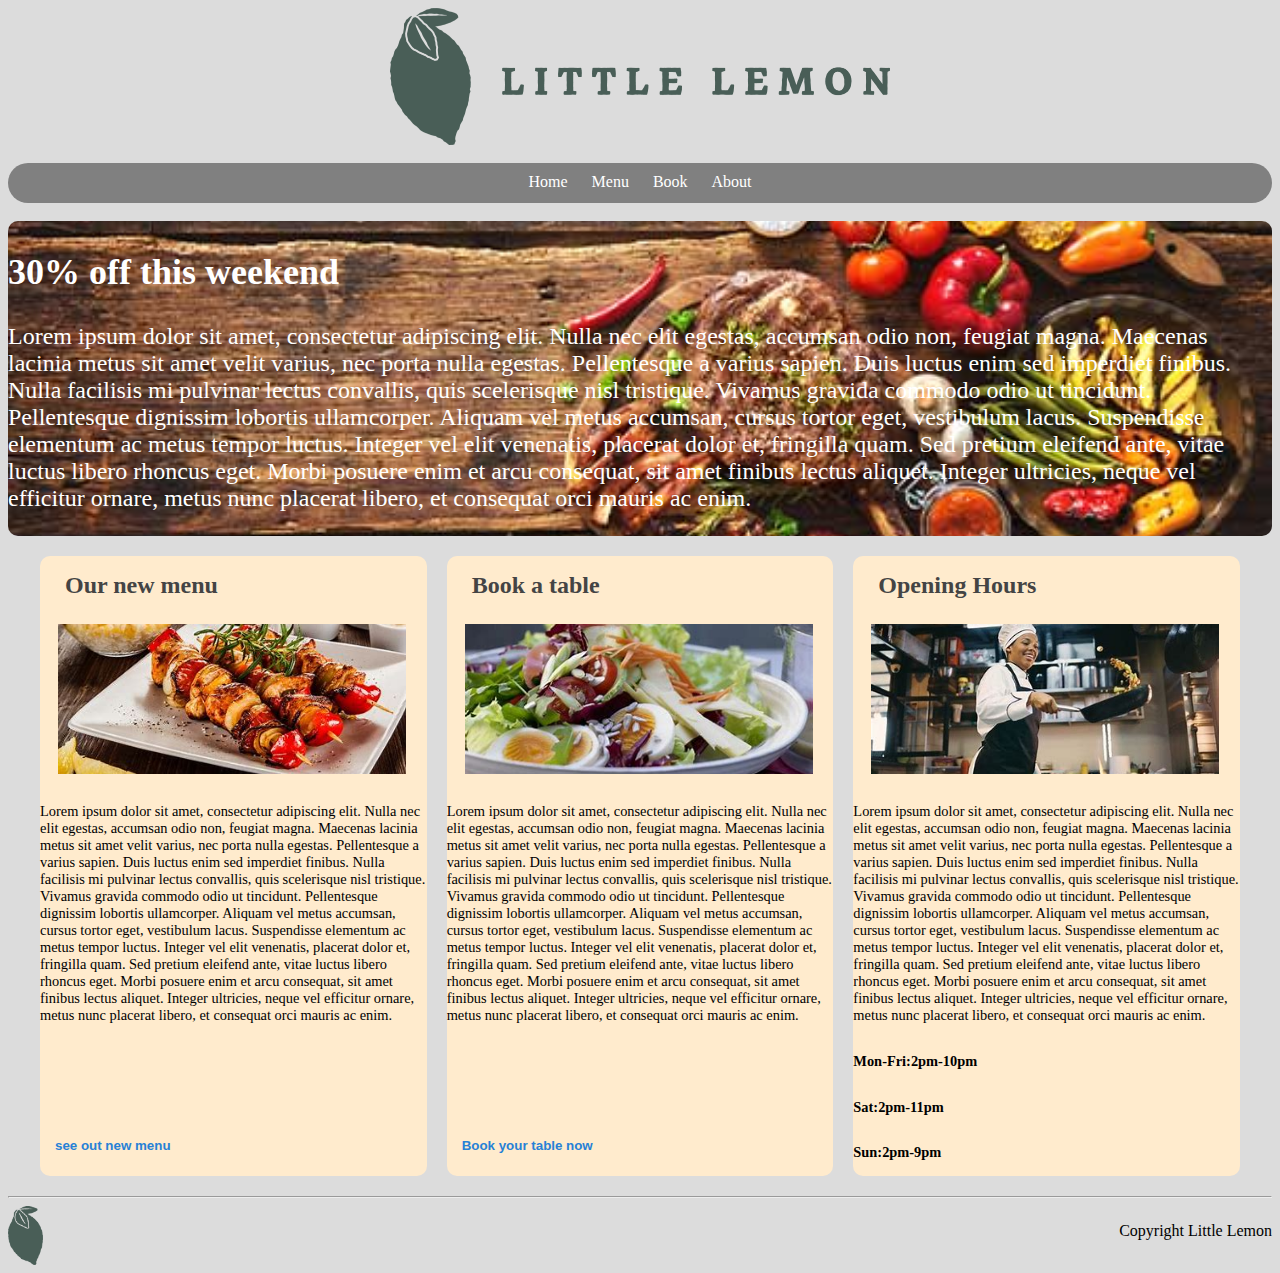
<file: project/index.html>
<!DOCTYPE html>
<html lang="en">
<head>
    <meta charset="UTF-8">
    <meta name="viewport" content="width=device-width, initial-scale=1.0">
    <title>Document</title>
    <link rel="stylesheet" href="style.css">
</head>
<body>
    <header>
        <img src="Asset 14@4x.png">
    </header>
    <br>
    <nav>
        <ul>
        <li><a href="index.html">Home</a></li>
        <li><a href="Menu.html">Menu</a></li>
        <li><a href="Book.html">Book</a></li>
        <li><a href="About.html">About</a></li>
        </ul>
    </nav>


    <main>
        <br>
            <article  class="container">
                <div class="text">
                <h2>30% off this weekend</h2>
                <p>Lorem ipsum dolor sit amet, consectetur adipiscing elit. Nulla nec elit egestas, accumsan odio non, feugiat magna. Maecenas lacinia metus sit amet velit varius, nec porta nulla egestas. Pellentesque a varius sapien. Duis luctus enim sed imperdiet finibus. Nulla facilisis mi pulvinar lectus convallis, quis scelerisque nisl tristique. Vivamus gravida commodo odio ut tincidunt. Pellentesque dignissim lobortis ullamcorper. Aliquam vel metus accumsan, cursus tortor eget, vestibulum lacus. Suspendisse elementum ac metus tempor luctus. Integer vel elit venenatis, placerat dolor et, fringilla quam. Sed pretium eleifend ante, vitae luctus libero rhoncus eget. Morbi posuere enim et arcu consequat, sit amet finibus lectus aliquet. Integer ultricies, neque vel efficitur ornare, metus nunc placerat libero, et consequat orci mauris ac enim.</p>
                </div>
            </article>
    

        <section>
            <article>
                <h1>Our new menu</h1>
                <img src="kebabp.jpg">
                <p>Lorem ipsum dolor sit amet, consectetur adipiscing elit. Nulla nec elit egestas, accumsan odio non, feugiat magna. Maecenas lacinia metus sit amet velit varius, nec porta nulla egestas. Pellentesque a varius sapien. Duis luctus enim sed imperdiet finibus. Nulla facilisis mi pulvinar lectus convallis, quis scelerisque nisl tristique. Vivamus gravida commodo odio ut tincidunt. Pellentesque dignissim lobortis ullamcorper. Aliquam vel metus accumsan, cursus tortor eget, vestibulum lacus. Suspendisse elementum ac metus tempor luctus. Integer vel elit venenatis, placerat dolor et, fringilla quam. Sed pretium eleifend ante, vitae luctus libero rhoncus eget. Morbi posuere enim et arcu consequat, sit amet finibus lectus aliquet. Integer ultricies, neque vel efficitur ornare, metus nunc placerat libero, et consequat orci mauris ac enim.</p>
                <button><b>see out new menu</b></button>
            </article>

            <article>
                <h1>Book a table</h1>
                <img src="sakt.jpg">
                <p>Lorem ipsum dolor sit amet, consectetur adipiscing elit. Nulla nec elit egestas, accumsan odio non, feugiat magna. Maecenas lacinia metus sit amet velit varius, nec porta nulla egestas. Pellentesque a varius sapien. Duis luctus enim sed imperdiet finibus. Nulla facilisis mi pulvinar lectus convallis, quis scelerisque nisl tristique. Vivamus gravida commodo odio ut tincidunt. Pellentesque dignissim lobortis ullamcorper. Aliquam vel metus accumsan, cursus tortor eget, vestibulum lacus. Suspendisse elementum ac metus tempor luctus. Integer vel elit venenatis, placerat dolor et, fringilla quam. Sed pretium eleifend ante, vitae luctus libero rhoncus eget. Morbi posuere enim et arcu consequat, sit amet finibus lectus aliquet. Integer ultricies, neque vel efficitur ornare, metus nunc placerat libero, et consequat orci mauris ac enim.</p>
                <button><b>Book your table now</b></button>
            </article>

            <article>
                <h1>Opening Hours</h1>
                <img src="chef.jpg">
                <p>Lorem ipsum dolor sit amet, consectetur adipiscing elit. Nulla nec elit egestas, accumsan odio non, feugiat magna. Maecenas lacinia metus sit amet velit varius, nec porta nulla egestas. Pellentesque a varius sapien. Duis luctus enim sed imperdiet finibus. Nulla facilisis mi pulvinar lectus convallis, quis scelerisque nisl tristique. Vivamus gravida commodo odio ut tincidunt. Pellentesque dignissim lobortis ullamcorper. Aliquam vel metus accumsan, cursus tortor eget, vestibulum lacus. Suspendisse elementum ac metus tempor luctus. Integer vel elit venenatis, placerat dolor et, fringilla quam. Sed pretium eleifend ante, vitae luctus libero rhoncus eget. Morbi posuere enim et arcu consequat, sit amet finibus lectus aliquet. Integer ultricies, neque vel efficitur ornare, metus nunc placerat libero, et consequat orci mauris ac enim.</p>
                <p><b>Mon-Fri:2pm-10pm</b></p>
                <p><b>Sat:2pm-11pm</b></p>
                <p><b>Sun:2pm-9pm</b></p>
                
            </article>
        </section>

       
    </main>
    
    

    <footer>
        <hr>
        <div class="foot">
        <img src="Asset 7@4x.png" alt="">
        <p>Copyright Little Lemon</p>
        </div>
        
    </footer>
    
    
</body>
</html>
</file>
<file: project/style.css>
body{
    background-color: gainsboro;
    }
    header > img {
        display:block;
        margin-left:auto;
        margin-right:auto;
        width: 500px;
    }
    
    nav{
        text-align: center;
    }
    nav ul{
        list-style-type: none;
        text-align: center;
        background-color: grey;
        border-radius: 20px;
        height: 30px;
        margin: 0 auto;
        padding: 0;
        padding-top: 10px;
        overflow: hidden;
       
        
    
    }
    li{
       display:inline; 
    }
    li:hover{
     background-color: rgb(72, 72, 72);
    }
    li a{
       
        color:white;
        margin-left: 10px;
        margin-right: 10px;
        border-bottom: 10px;
        text-decoration: none;
    
    }

    .container{
        background-color:gainsboro ;
        background-image: url("Fathers.jpg");
        color:white;
        height: 50%;
        background-position: center;
        background-repeat: no-repeat;
        background-size: cover;
        position:relative;


    }
    
    section {
        display: flex;
        gap: 20px;
        margin: 20px auto;
        max-width: 1200px; 
    }
    article{
        display: flex;
        flex-direction: column;
        font-size: 1.5rem;
        background-color: blanchedalmond;
        border-radius: 10px;


    }
    
   
    
    article > h1 {
        
        font-size: 1.5rem;
        margin-bottom: 25px;
        margin-left: 25px;
        color: #444;
    }
    
    article > img {
        width: 90%;
        height: 150px;
        object-fit: cover;
        margin-bottom: 15px;
        margin-left: 18px;
    }
    
    article > p {
        font-size: 0.9rem;
        text-align: left;
    }
    
    article > button {
        background-color: blanchedalmond;
        color: #2781d6;
        padding: 10px 15px;
        border:none;
        border-radius: 5px;
        cursor: pointer;
        margin-top: 90px;
        text-align: left;
    }
    
    .foot{
        display: flex;
        justify-content: space-between;
    }
     .foot > img{
        margin-right:auto;
        width: 35px;
        
    }
    
    .foot > p{
        text-align: right;
    }
</file>
